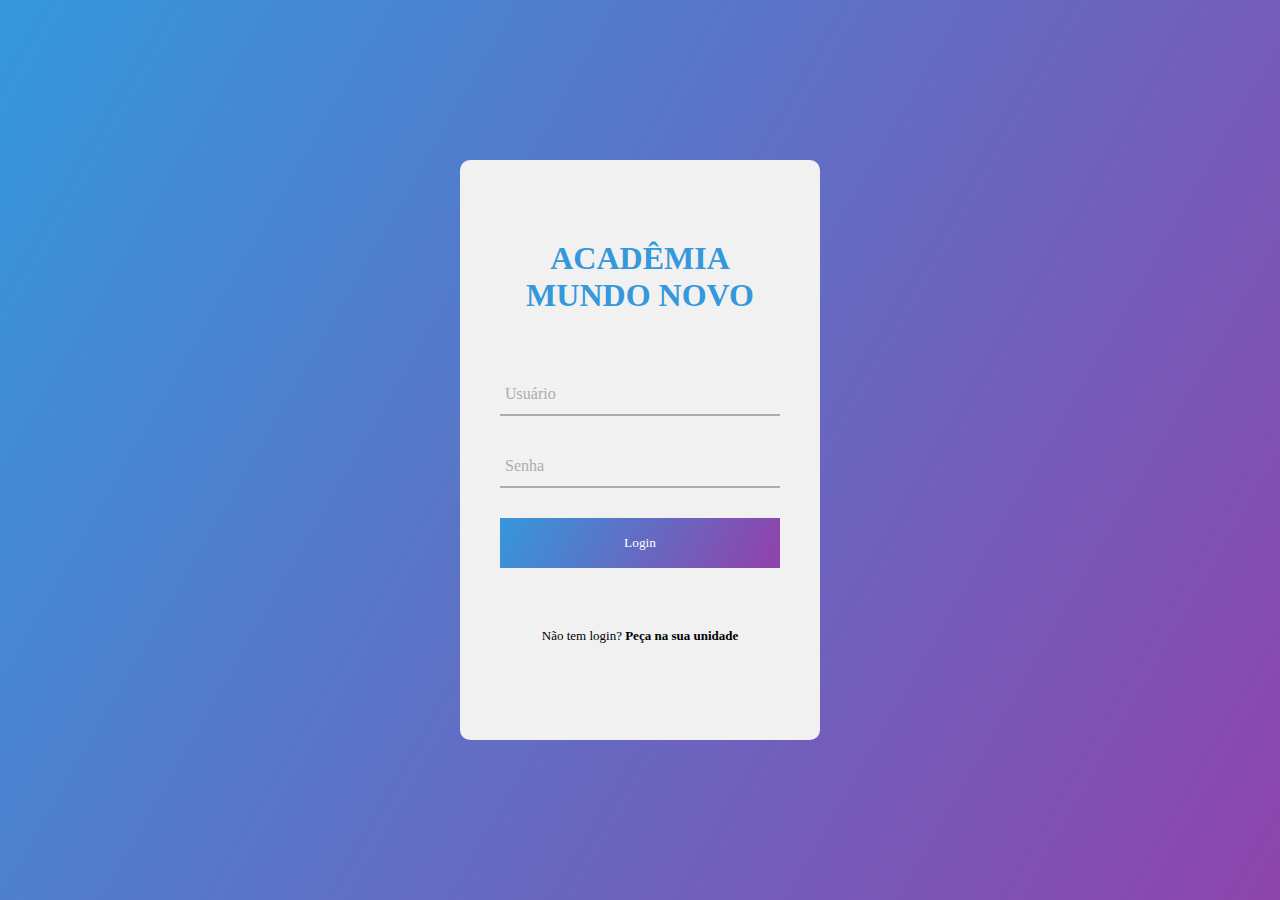
<file: Login/login.html>
<!DOCTYPE html>
<html lang="en" dir="ltr">

<head>
    <meta charset="utf-8">
    <title>ACADÊMIA MUNDO NOVO</title>
    <link rel="stylesheet" href="style.css">
    <script src="https://cdnjs.cloudflare.com/ajax/libs/jquery/3.4.1/jquery.min.js" charset="utf-8"></script>
</head>

<body>

    <form action="index.html" class="login-form">
        <h1>ACADÊMIA MUNDO NOVO</h1>

        <div class="txtb">
            <input type="text">
            <span data-placeholder="Usuário"></span>
        </div>

        <div class="txtb">
            <input type="password">
            <span data-placeholder="Senha"></span>
        </div>

        <input type="submit" class="logbtn" value="Login">

        <div class="bottom-text">
            Não tem login? <b>Peça na sua unidade</b>
        </div>

    </form>

    <script type="text/javascript">
        $(".txtb input").on("focus", function() {
            $(this).addClass("focus");
        });

        $(".txtb input").on("blur", function() {
            if ($(this).val() == "")
                $(this).removeClass("focus");
        });
    </script>


</body>

</html>
</file>
<file: Login/style.css>
* {
    margin: 0;
    padding: 0;
    text-decoration: none;
    font-family: montserrat;
    box-sizing: border-box;
}

body {
    min-height: 100vh;
    background-image: linear-gradient(120deg, #3498db, #8e44ad);
}

.login-form {
    width: 360px;
    background: #f1f1f1;
    height: 580px;
    padding: 80px 40px;
    border-radius: 10px;
    position: absolute;
    left: 50%;
    top: 50%;
    transform: translate(-50%, -50%);
}

.login-form h1 {
    text-align: center;
    margin-bottom: 60px;
    color: #3498db;
}

.txtb {
    border-bottom: 2px solid #adadad;
    position: relative;
    margin: 30px 0;
}

.txtb input {
    font-size: 15px;
    color: #333;
    border: none;
    width: 100%;
    outline: none;
    background: none;
    padding: 0 5px;
    height: 40px;
}

.txtb span::before {
    content: attr(data-placeholder);
    position: absolute;
    top: 50%;
    left: 5px;
    color: #adadad;
    transform: translateY(-50%);
    z-index: -1;
    transition: .5s;
}

.txtb span::after {
    content: '';
    position: absolute;
    width: 0%;
    height: 2px;
    background: linear-gradient(120deg, #3498db, #8e44ad);
    transition: .5s;
}

.focus+span::before {
    top: -5px;
}

.focus+span::after {
    width: 100%;
}

.logbtn {
    display: block;
    width: 100%;
    height: 50px;
    border: none;
    background: linear-gradient(120deg, #3498db, #8e44ad, #3498db);
    background-size: 200%;
    color: #fff;
    outline: none;
    cursor: pointer;
    transition: .5s;
}

.logbtn:hover {
    background-position: right;
}

.bottom-text {
    margin-top: 60px;
    text-align: center;
    font-size: 13px;
}
</file>
